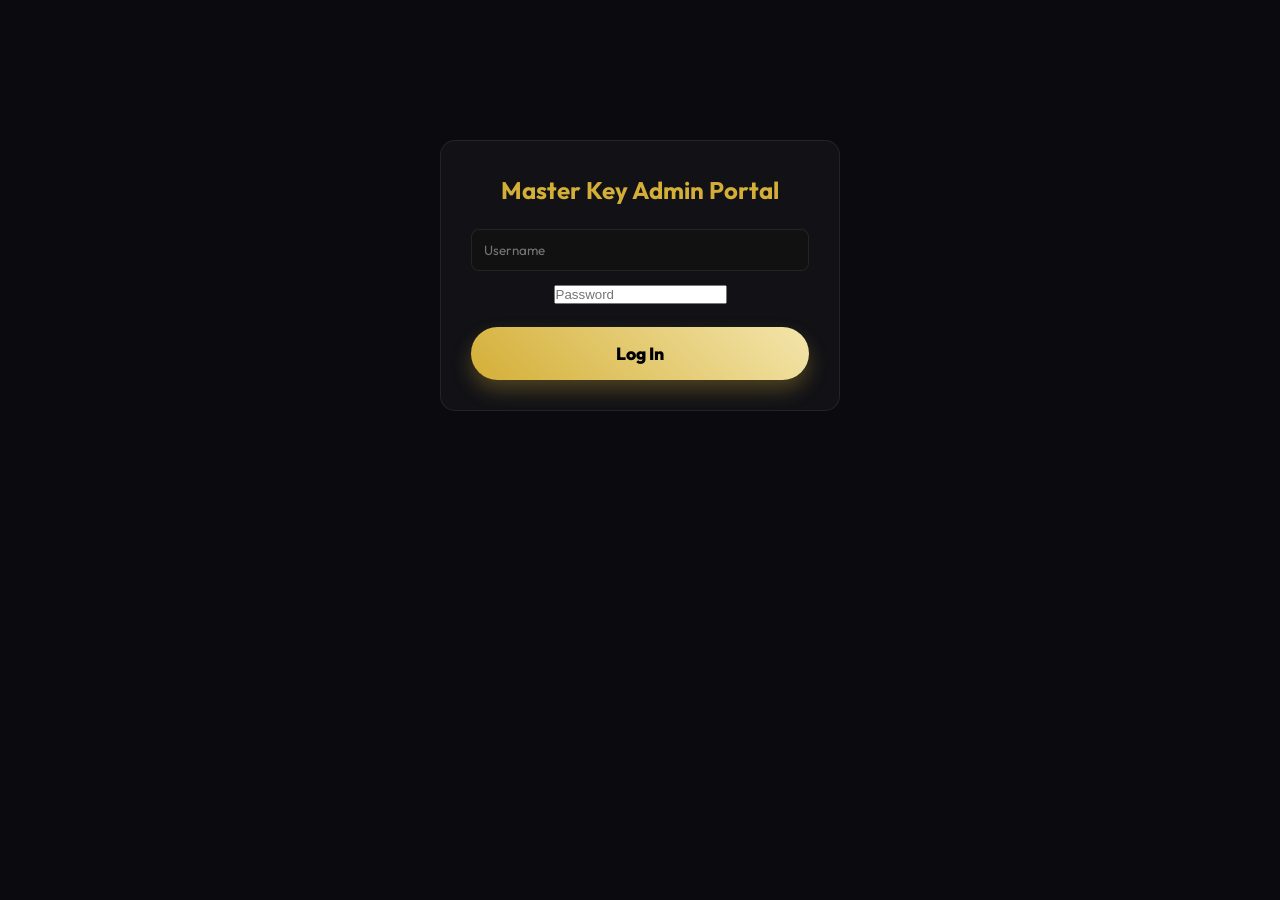
<file: admin.html>
<!DOCTYPE html>
<html lang="en">
<head>
    <meta charset="UTF-8">
    <meta name="viewport" content="width=device-width, initial-scale=1.0">
    <title>Master Key - Admin Portal</title>
    <link href="https://fonts.googleapis.com/css2?family=Outfit:wght@300;400;600;800&display=swap" rel="stylesheet">
    <link rel="stylesheet" href="styles.css">
    <style>
        body { padding: 40px 5%; background: var(--bg-dark); }
        .admin-section { background: rgba(255,255,255,0.03); padding: 30px; border-radius: 15px; border: 1px solid var(--card-border); margin-bottom: 30px; }
        label { display: block; color: var(--gold); margin-top: 15px; margin-bottom: 5px; font-weight: 600; }
        input[type="text"], input[type="number"], textarea, input[type="file"] { width: 100%; padding: 12px; background: #111; color: #fff; border: 1px solid var(--card-border); border-radius: 8px; font-family: inherit; margin-bottom: 10px; }
        textarea { height: 100px; resize: vertical; }
        .lg-textarea { height: 250px; font-family: monospace; font-size: 0.9rem; }
        #login-screen { max-width: 400px; margin: 100px auto; text-align: center; }
        #dashboard-screen { display: none; max-width: 900px; margin: 0 auto; }
        .gallery-preview img { width: 100px; height: 100px; object-fit: cover; margin-right: 10px; border-radius: 5px; border: 1px solid var(--gold); }
        .fb-card { background: #1a1a1a; padding: 20px; border-radius: 10px; border-left: 4px solid var(--gold); margin-bottom: 15px; display: flex; justify-content: space-between; align-items: flex-start;}
        .fb-content { flex: 1; margin-right: 20px; }
        .btn-delete { background: #b71c1c; color: #fff; border: none; padding: 8px 15px; border-radius: 5px; cursor: pointer; font-weight: bold; }
        .btn-delete:hover { background: #d32f2f; }
        details { background: #111; padding: 10px 20px; border-radius: 8px; border: 1px solid #333; margin-bottom: 15px; }
        summary { cursor: pointer; color: var(--gold); font-weight: bold; outline: none; }
    </style>
</head>
<body>

    <!-- 1. LOGIN SCREEN -->
    <div id="login-screen" class="admin-section">
        <h2 style="color: var(--gold); margin-bottom: 20px;">Master Key Admin Portal</h2>
        <input type="text" id="admin-user" placeholder="Username">
        <input type="password" id="admin-pass" placeholder="Password">
        <button id="btn-login" class="cta-button" style="width: 100%; margin-top: 20px;">Log In</button>
        <p id="login-err" style="color: red; margin-top: 15px; display: none;">Invalid credentials!</p>
    </div>

    <!-- 2. DASHBOARD SCREEN -->
    <div id="dashboard-screen">
        <div style="display: flex; justify-content: space-between; align-items: center; margin-bottom: 30px; border-bottom: 1px solid var(--card-border); padding-bottom: 20px;">
            <h1 style="color: var(--gold);">Website Content Manager</h1>
            <div>
                <a href="index.html" target="_blank" style="color: #fff; text-decoration: none; margin-right: 20px;">&larr; View Website</a>
                <button id="btn-logout" style="background: transparent; color: var(--text-muted); border: 1px solid var(--card-border); padding: 5px 15px; border-radius: 5px; cursor: pointer;">Logout</button>
            </div>
        </div>

        <!-- Text Content Settings -->
        <div class="admin-section">
            <h3 style="color: #fff; margin-bottom: 15px; font-size: 1.5rem;">Main Texts & Pricing</h3>
            
            <label>Hero Title (English) - Use &lt;br&gt; for new line</label>
            <input type="text" id="val-hero-title-en">
            
            <label>Hero Title (Sinhala)</label>
            <input type="text" id="val-hero-title-si">

            <label>Hero Description (English)</label>
            <textarea id="val-hero-desc-en"></textarea>
            
            <label>Hero Description (Sinhala)</label>
            <textarea id="val-hero-desc-si"></textarea>

            <label>Book Price (LKR Value)</label>
            <input type="number" id="val-price" style="max-width: 200px;" placeholder="1500">
            
            <button id="btn-save-texts" class="cta-button" style="margin-top: 20px;">Save Text Content</button>
            <span id="text-save-status" style="color: #4caf50; margin-left: 15px; font-weight: bold; display: none;">Saved Successfully!</span>
        </div>

        <!-- Feature Cards (Modal) Content Editing -->
        <div class="admin-section">
            <h3 style="color: #fff; margin-bottom: 15px; font-size: 1.5rem;">Edit Feature Cards (Inside Details)</h3>
            <p style="color: var(--text-muted); font-size: 0.9rem; margin-bottom: 20px;">You can edit the text structure of the popups. Basic HTML tags like &lt;p&gt;, &lt;strong&gt;, &lt;br&gt;, &lt;ul&gt;, &lt;li&gt; are supported to format paragraphs and lists. If you want to delete something, simply remove the text.</p>

            <details>
                <summary>1. Comprehensive Guide Details</summary>
                <label>English Outline</label>
                <textarea id="val-modal-guide-en" class="lg-textarea"></textarea>
                <label>Sinhala Outline</label>
                <textarea id="val-modal-guide-si" class="lg-textarea"></textarea>
            </details>

            <details>
                <summary>2. Fast Delivery Details</summary>
                <label>English Details</label>
                <textarea id="val-modal-delivery-en" class="lg-textarea" style="height: 150px;"></textarea>
                <label>Sinhala Details</label>
                <textarea id="val-modal-delivery-si" class="lg-textarea" style="height: 150px;"></textarea>
            </details>

            <details>
                <summary>3. Ready to get your copy Details</summary>
                <label>English Details</label>
                <textarea id="val-modal-order-en" class="lg-textarea" style="height: 150px;"></textarea>
                <label>Sinhala Details</label>
                <textarea id="val-modal-order-si" class="lg-textarea" style="height: 150px;"></textarea>
            </details>

            <button id="btn-save-modals" class="cta-button" style="margin-top: 15px;">Save Card Details</button>
            <span id="modals-save-status" style="color: #4caf50; margin-left: 15px; font-weight: bold; display: none;">Saved Successfully!</span>
        </div>

        <!-- Photo Settings -->
        <div class="admin-section">
            <h3 style="color: #fff; margin-bottom: 15px; font-size: 1.5rem;">Website Photos</h3>
            
            <label>Main Hero Photo(s) - You can upload up to 2 photos</label>
            <input type="file" id="admin-hero-upload" accept="image/*" multiple>
            <div id="hero-preview" class="gallery-preview" style="margin: 10px 0;"></div>
            <button id="btn-save-hero" class="cta-button" style="margin-bottom: 15px;">Update Main Photo(s)</button>
            <button id="btn-clear-hero" style="margin-bottom: 30px; margin-left:10px; padding: 10px 20px; background: #c62828; color: white; border: none; border-radius: 20px; cursor: pointer; font-weight: bold;">Clear Hero Photos</button>

            <hr style="border: 0; border-top: 1px dashed var(--card-border); margin-bottom: 30px;">

            <label>Comprehensive Guide Gallery Photos (Inside the book photos - add as many as you want)</label>
            <input type="file" id="admin-guide-upload" accept="image/*" multiple>
            <button id="btn-add-guide" class="cta-button" style="margin-bottom: 15px;">Add Photos to Gallery</button>
            <button id="btn-clear-guide" style="margin-bottom: 15px; margin-left:10px; padding: 10px 20px; background: #c62828; color: white; border: none; border-radius: 20px; cursor: pointer; font-weight: bold;">Clear All Gallery Photos</button>
            
            <p style="color: var(--text-muted); margin-top: 10px;">Current Gallery Photos:</p>
            <div id="guide-preview" class="gallery-preview" style="display: flex; flex-wrap: wrap; margin-top: 10px;"></div>
        </div>

        <!-- Manage Feedbacks -->
        <div class="admin-section">
            <h3 style="color: #fff; margin-bottom: 15px; font-size: 1.5rem;">Manage Feedbacks</h3>
            <p style="color: var(--text-muted); font-size: 0.9rem; margin-bottom: 20px;">You can view and delete unwanted customer feedbacks here.</p>
            
            <div id="admin-feedbacks-list">
                <!-- Javascript will inject list here -->
                <p style="color: gray;">No feedbacks found.</p>
            </div>
            <button id="btn-clear-all-feedbacks" style="margin-top: 20px; padding: 10px 20px; background: transparent; border: 1px solid #c62828; color: #c62828; border-radius: 5px; cursor: pointer;">Delete All Feedbacks</button>
        </div>

    </div>

    <script src="admin.js"></script>
</body>
</html>
</file>
<file: styles.css>
:root {
    --bg-dark: #0a0a0f;
    --card-bg: rgba(255, 255, 255, 0.03);
    --card-border: rgba(255, 255, 255, 0.08);
    --gold: #d4af37;
    --gold-dim: rgba(212, 175, 55, 0.2);
    --text-main: #f0f0f0;
    --text-muted: #a0a0ab;
    --font-en: 'Outfit', sans-serif;
    --font-si: 'Noto Sans Sinhala', 'Outfit', sans-serif;
}

* {
    margin: 0;
    padding: 0;
    box-sizing: border-box;
}

body {
    background-color: var(--bg-dark);
    color: var(--text-main);
    font-family: var(--font-en);
    line-height: 1.6;
    overflow-x: hidden;
}

body.lang-si-active {
    font-family: var(--font-si);
}

.gold-text {
    color: var(--gold);
    text-shadow: 0 0 15px var(--gold-dim);
}

.navbar {
    display: flex;
    justify-content: space-between;
    align-items: center;
    padding: 20px 5%;
    background: rgba(10, 10, 15, 0.8);
    backdrop-filter: blur(10px);
    position: fixed;
    width: 100%;
    top: 0;
    z-index: 1000;
    border-bottom: 1px solid var(--card-border);
}

.logo {
    font-size: 1.5rem;
    font-weight: 800;
    letter-spacing: 1px;
}

.lang-toggle button {
    background: transparent;
    color: var(--text-muted);
    border: 1px solid var(--card-border);
    padding: 8px 16px;
    border-radius: 20px;
    cursor: pointer;
    transition: 0.3s;
    font-family: inherit;
    font-weight: 600;
    margin-left: 10px;
}

.lang-toggle button.active {
    background: var(--gold-dim);
    color: var(--gold);
    border-color: var(--gold);
}

.lang-toggle button:hover {
    color: white;
    border-color: white;
}

/* Hero Section */
.hero {
    min-height: 100vh;
    display: flex;
    align-items: center;
    justify-content: space-between;
    padding: 100px 5% 50px;
    position: relative;
    overflow: hidden;
}

.hero::before {
    content: '';
    position: absolute;
    top: -20%;
    left: -10%;
    width: 50%;
    height: 60%;
    background: radial-gradient(circle, var(--gold-dim) 0%, transparent 70%);
    filter: blur(80px);
    z-index: 0;
}

.hero-content {
    flex: 1;
    max-width: 600px;
    z-index: 1;
}

.hero h1 {
    font-size: 3.5rem;
    line-height: 1.2;
    margin-bottom: 20px;
    font-weight: 800;
}

body.lang-si-active .hero h1 {
    font-size: 2.8rem;
    line-height: 1.4;
}

.hero p {
    font-size: 1.2rem;
    color: var(--text-muted);
    margin-bottom: 30px;
}

.cta-button {
    background: linear-gradient(45deg, #d4af37, #f3e5ab);
    color: #000;
    border: none;
    padding: 15px 35px;
    font-size: 1.1rem;
    font-weight: 800;
    border-radius: 30px;
    cursor: pointer;
    box-shadow: 0 10px 20px rgba(212, 175, 55, 0.3);
    transition: transform 0.3s, box-shadow 0.3s;
    font-family: inherit;
}

.cta-button:hover {
    transform: translateY(-3px);
    box-shadow: 0 15px 25px rgba(212, 175, 55, 0.5);
}

/* Image Placeholder styling */
.hero-image-placeholder {
    flex: 1;
    display: flex;
    justify-content: center;
    align-items: center;
    z-index: 1;
    perspective: 1000px;
}

.book-mockup {
    width: 300px;
    height: 450px;
    background: linear-gradient(135deg, #111, #222);
    border: 2px solid var(--gold);
    border-radius: 10px 20px 20px 10px;
    box-shadow: 
        -20px 20px 30px rgba(0,0,0,0.8),
        inset 5px 0 15px rgba(255,255,255,0.1),
        0 0 40px var(--gold-dim);
    display: flex;
    flex-direction: column;
    justify-content: center;
    align-items: center;
    text-align: center;
    padding: 20px;
    transform: rotateY(-15deg) rotateX(5deg);
    transition: transform 0.5s ease;
}

.book-mockup:hover {
    transform: rotateY(0deg) rotateX(0deg);
}

.book-cover h3 {
    font-size: 2rem;
    color: var(--gold);
    margin-bottom: 5px;
}

.book-cover p {
    color: var(--text-muted);
    font-size: 1rem;
}

.replace-text {
    margin-top: 40px;
    padding: 10px;
    border: 1px dashed var(--gold);
    color: var(--text-muted);
    font-size: 0.9rem;
    border-radius: 5px;
}

/* Features section */
.features {
    padding: 80px 5%;
    background: #0d0d14;
}

.grid-container {
    display: grid;
    grid-template-columns: repeat(auto-fit, minmax(300px, 1fr));
    gap: 30px;
    max-width: 1200px;
    margin: 0 auto;
}

.feature-card {
    background: var(--card-bg);
    border: 1px solid var(--card-border);
    border-radius: 20px;
    padding: 40px;
    backdrop-filter: blur(10px);
}

.clickable-card {
    cursor: pointer;
    text-align: center;
    transition: transform 0.3s, border-color 0.3s, box-shadow 0.3s;
    display: flex;
    flex-direction: column;
    justify-content: center;
    align-items: center;
    min-height: 250px;
}

.clickable-card:hover {
    transform: translateY(-10px);
    border-color: var(--gold);
    box-shadow: 0 10px 30px rgba(212, 175, 55, 0.15);
}

.clickable-card .icon {
    font-size: 4rem;
    margin-bottom: 25px;
}

.clickable-card h2 {
    font-size: 1.8rem;
    color: #fff;
    margin-bottom: 15px;
}

.click-text {
    color: var(--gold);
    font-weight: 600;
    margin-top: auto;
}

.action-card {
    background: linear-gradient(135deg, rgba(212, 175, 55, 0.05), rgba(0,0,0,0));
    border-color: var(--gold-dim);
}

/* MODAL STYLES */
.modal-overlay {
    position: fixed;
    top: 0; left: 0; right: 0; bottom: 0;
    background: rgba(0, 0, 0, 0.85);
    backdrop-filter: blur(8px);
    display: flex;
    justify-content: center;
    align-items: center;
    z-index: 2000;
    padding: 20px;
}

.modal-box {
    background: #0d0d14;
    border: 1px solid var(--gold);
    border-radius: 20px;
    width: 100%;
    max-width: 800px;
    max-height: 85vh;
    overflow-y: auto;
    position: relative;
    padding: 50px;
    box-shadow: 0 20px 50px rgba(0,0,0,0.8);
    animation: slideUp 0.3s ease-out forwards;
}

@keyframes slideUp {
    from { opacity: 0; transform: translateY(50px) scale(0.95); }
    to { opacity: 1; transform: translateY(0) scale(1); }
}

.close-btn {
    position: absolute;
    top: 20px;
    right: 25px;
    font-size: 2.5rem;
    color: var(--text-muted);
    cursor: pointer;
    transition: color 0.3s;
    line-height: 1;
}

.close-btn:hover {
    color: var(--gold);
}

.modal-content-area h4 {
    color: #fff;
    margin-top: 25px;
    margin-bottom: 10px;
    font-size: 1.2rem;
}

.modal-content-area p, .modal-content-area ul {
    color: var(--text-muted);
    font-size: 1.05rem;
    line-height: 1.8;
}

.modal-content-area ul {
    padding-left: 20px;
    margin-top: 10px;
}

.modal-content-area li {
    margin-bottom: 10px;
}

.modal-content-area li strong {
    color: #fff;
}

footer {
    text-align: center;
    padding: 30px;
    color: var(--text-muted);
    border-top: 1px solid var(--card-border);
    background: var(--bg-dark);
}

/* Responsiveness */
@media (max-width: 968px) {
    .hero {
        flex-direction: column;
        text-align: center;
        padding-top: 120px;
    }
    .hero-content {
        margin-bottom: 60px;
    }
    .hero h1 {
        font-size: 2.5rem;
    }
    .modal-box {
        padding: 30px 20px;
    }
}
</file>
